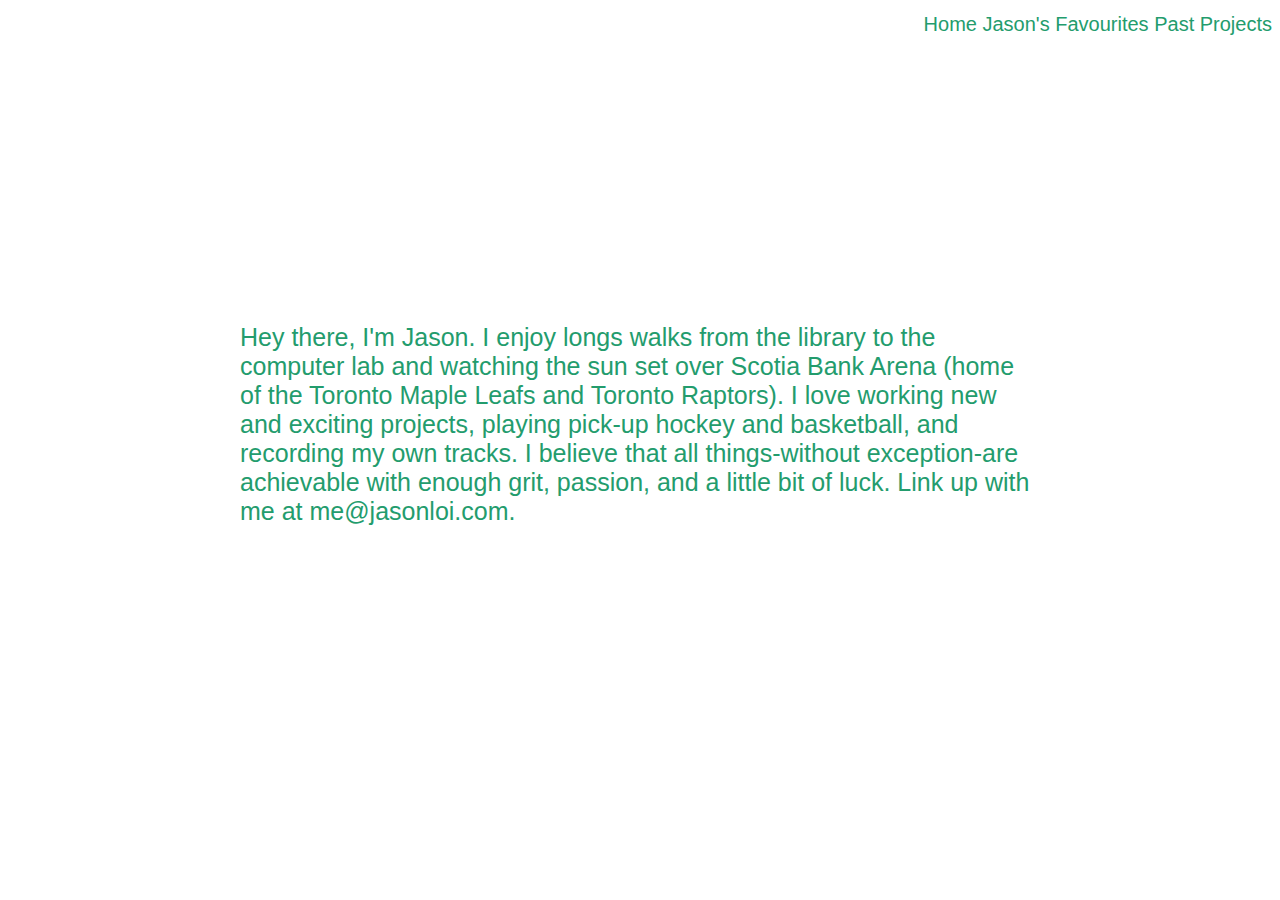
<file: index.html>
<!DOCTYPE html>
<html>
<head>
	<title style='font-family: Arial; font-size: 30px;'>Jason Loi</title>
	<link rel='icon' href='https://www.htmlcsscolor.com/preview/gallery/552583.png'>	
	<link href='./style.css' rel='stylesheet' type='text/css'>
</head>

<body>
	<div class="banner">
	<a class="page" href="../index.html">   Home   </a>

	<a class='page' href='../jasonsfavourites/index.html'>   Jason's Favourites   </a>
	<a class='page' href='../pastprojects/index.html'>   Past Projects   </a>

	<br>
	<br>
	</div>
<br>
<br>
<br>
<br>
<br>
<br>
<br>
<br>

	<p class='text'>Hey there, I'm Jason. I enjoy longs walks from the library to the computer lab and watching the sun set over Scotia Bank Arena (home of the Toronto Maple Leafs and Toronto Raptors). I love working new and exciting projects, playing pick-up hockey and basketball, and recording my own tracks. I believe that all things-without exception-are achievable with enough grit, passion, and a little bit of luck. Link up with me at me@jasonloi.com.</p>

</body>
</html>
</file>
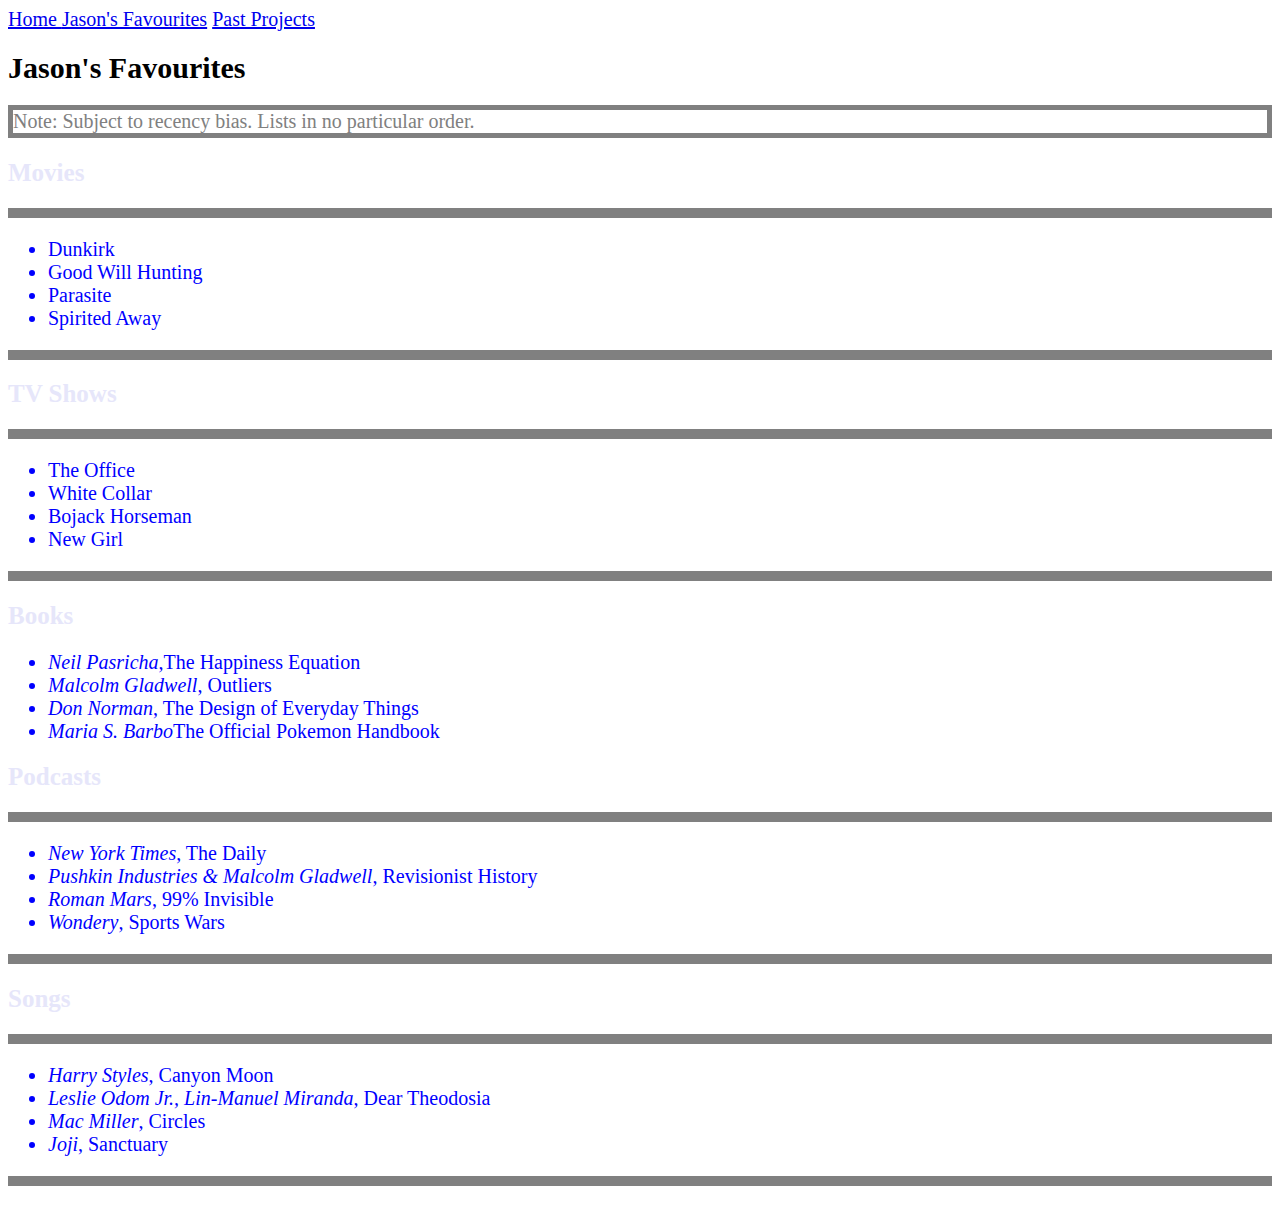
<file: jasonsfavourites/index.html>
<!DOCTYPE html>
<html>
<head>
	<title style='font-family: Arial; font-size: 30px;'>Jason Loi</title>
	<link rel='icon' href='https://www.htmlcsscolor.com/preview/gallery/552583.png'>	
	<link href='./style.css' rel='stylesheet' type='text/css'>
</head>
<body>
	<a class='page' href="../index.html">Home   </a>
	<a class='page' href='../jasonsfavourites/index.html'>Jason's Favourites</a>
	<a class='page' href='../pastprojects/index.html'>Past Projects</a>


	<br>
	<h1>Jason's Favourites</h1>
	<p class='subtitle'> Note: Subject to recency bias. Lists in no particular order.</p>
	
		<header>
			<h2>Movies</h2>
		</header>

			<p>
				<ul>
					<li>Dunkirk</li>
					<li>Good Will Hunting</li>
					<li>Parasite</li>
					<li>Spirited Away</li>
				</ul>
			</p>

		<header>
			<h2>TV Shows</h2>
		</header>

			<p>
				<ul>
					<li>The Office</li>
					<li>White Collar</li>
					<li>Bojack Horseman</li>
					<li>New Girl</li>
				</ul>
			</p>

		<header>
			<h2>Books</h2>
		</header>
			<ul>
				<li><em>Neil Pasricha</em>,The Happiness Equation</li>
				<li><em>Malcolm Gladwell</em>, Outliers</li>
				<li><em>Don Norman</em>, The Design of Everyday Things</li>
				<li><em>Maria S. Barbo</em>The Official Pokemon Handbook</li>
			</ul>

		<header>
			<h2>Podcasts</h2>
		</header>

			<p>
				<ul>
					<li><em>New York Times</em>, The Daily</li>
					<li><em>Pushkin Industries & Malcolm Gladwell</em>, Revisionist History</li>
					<li><em>Roman Mars</em>, 99% Invisible</li>
					<li><em>Wondery</em>, Sports Wars</li>
				</ul>
			</p>

			<header>
				<h2>Songs</h2>
			</header>

				<p>
					<ul>
						<li><em>Harry Styles</em>, Canyon Moon</li>
						<li><em>Leslie Odom Jr., Lin-Manuel Miranda</em>, Dear Theodosia</li>
						<li><em>Mac Miller</em>, Circles</li>
						<li><em>Joji</em>, Sanctuary</li>
					</ul>
				</p>
</body>
</html>
</file>
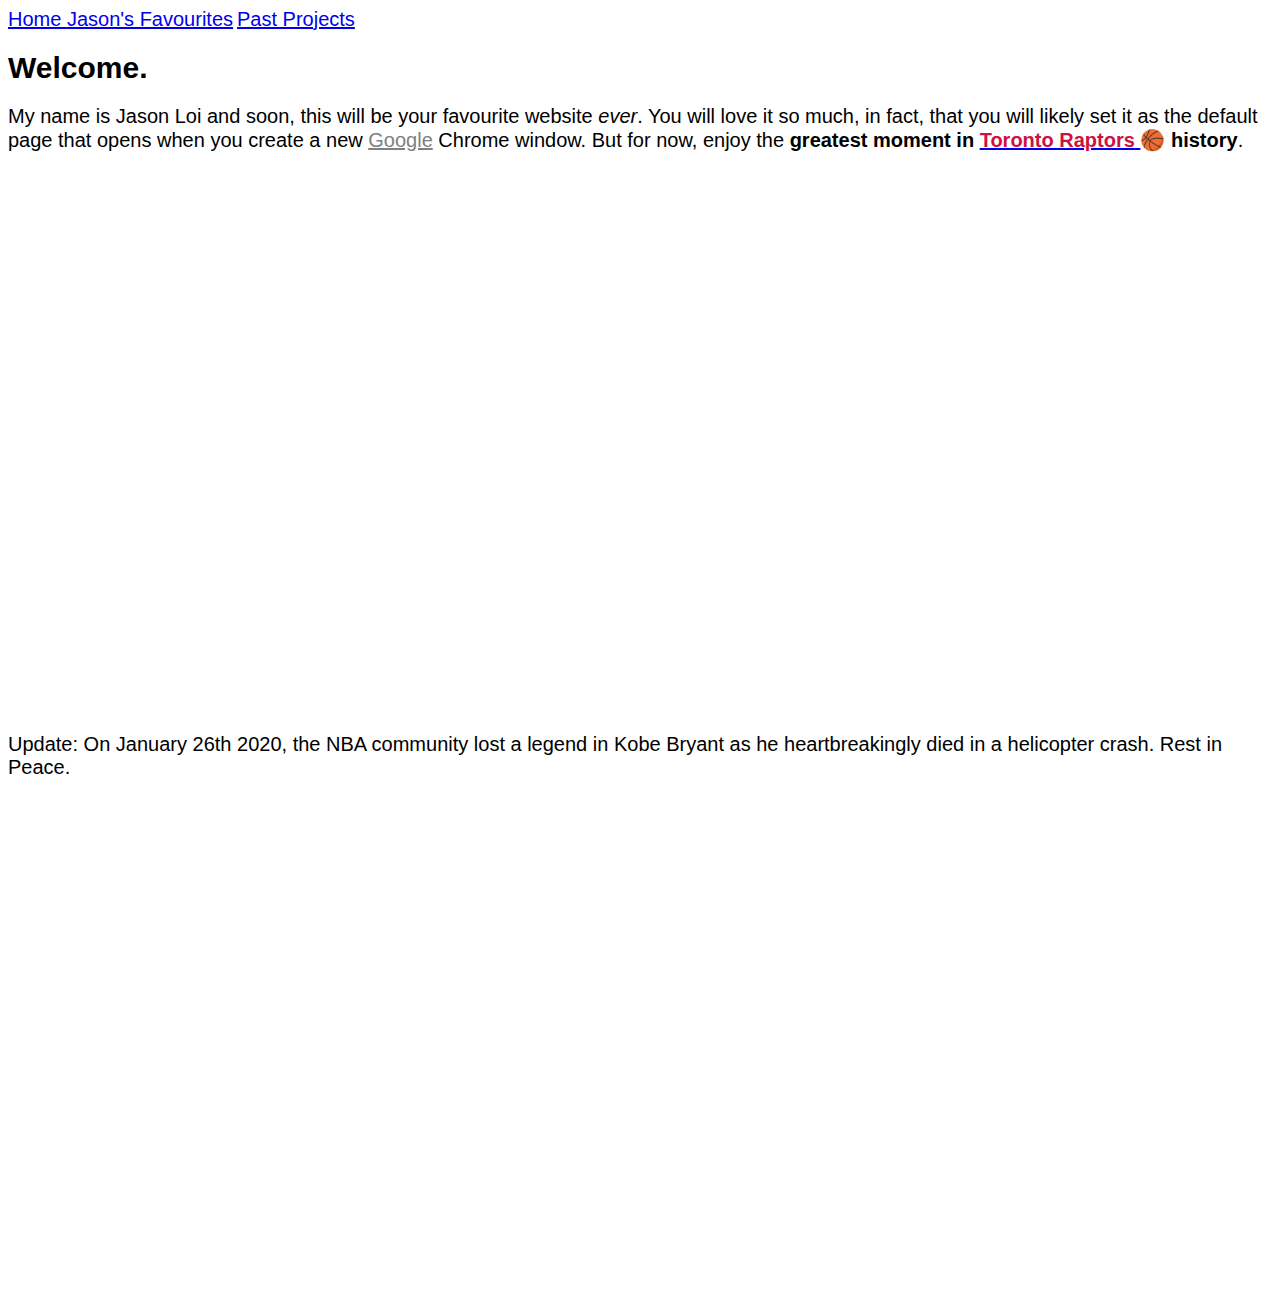
<file: kobe/index.html>
<!DOCTYPE html>
<html>
<head>
	<title style='font-size: 30px;'>Jason Loi</title>
	<link rel='icon' href='https://www.htmlcsscolor.com/preview/gallery/552583.png'>	
	<link href='./style.css' rel='stylesheet' type='text/css'>
</head>
<body>
	<a class='page' href="../index.html">Home   </a>
	<a class='page' href='../jasonsfavourites/index.html'>Jason's Favourites</a>
	<a class='page' href='../pastprojects/index.html'>Past Projects</a>

	<br>
	<h1>Welcome.</h1>
	
		<p>My name is Jason Loi and soon, this will be your favourite website <em>ever</em>. You will love it so much, in fact, that you will likely set it as the default page that opens when you create a new <a href='https://google.com' target='_blank' style='color: gray;'>Google</a> Chrome window. But for now, enjoy the <strong> greatest moment in <a href="https://www.nba.com/raptors/?splash=off" target='_blank'> <span class='raptors'>Toronto Raptors</span> </a> 🏀 history</strong>. <br> </br> <br> </br></p>
	
	<figure id='Videos' style="text-align:center;">	
		<iframe width="840" height="472" src="https://www.youtube.com/embed/75iExVNvrWw" frameborder="0" allow="accelerometer; autoplay; encrypted-media; gyroscope; picture-in-picture" allowfullscreen alt="Kawhi Leonard Buzzer Beater" align='middle'></iframe>
	</figure>

	<p>Update: On January 26th 2020, the NBA community lost a legend in Kobe Bryant as he heartbreakingly died in a helicopter crash. Rest in Peace.</p>
	<figure id='Videos' style='text-align: center;'>
		<iframe width="840" height="472" src="https://www.youtube.com/embed/1fjhIWJSxfw" frameborder="0" allow="accelerometer; autoplay; encrypted-media; gyroscope; picture-in-picture" allowfullscreen> alt='Kobe Bryant Career Outliers' align='middle'></iframe>
	</figure>

	
</body>
</html>
</file>
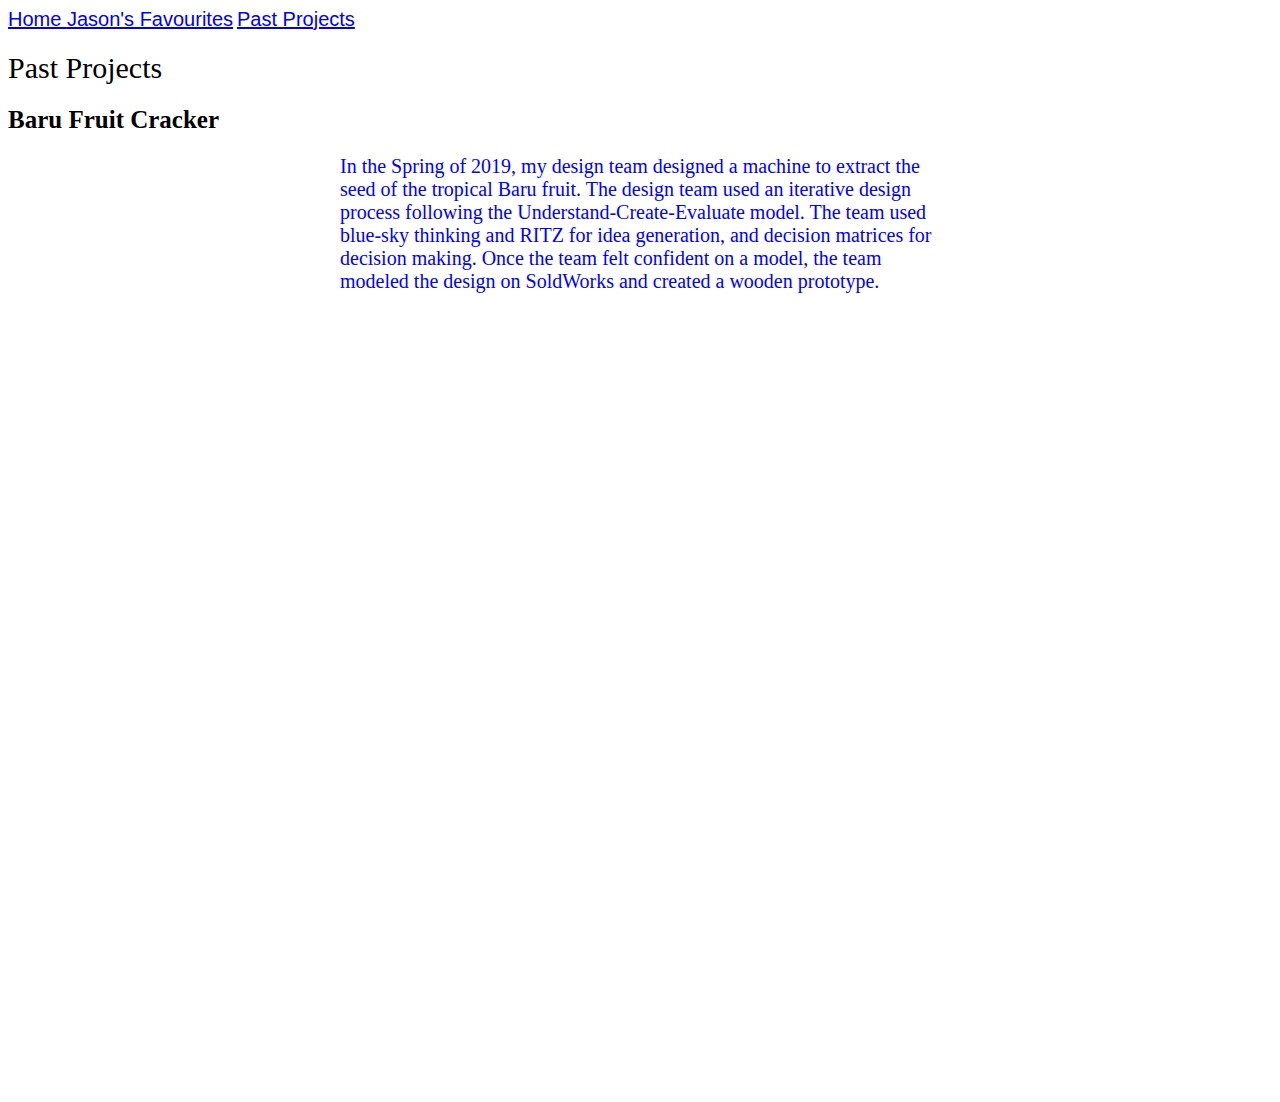
<file: pastprojects/index.html>
<!DOCTYPE html>
<html>
<head>
	<title style='font-family: Arial; font-size: 30px;'>Jason Loi</title>
	<link rel='icon' href='https://www.htmlcsscolor.com/preview/gallery/552583.png'>	
	<link href='./style.css' rel='stylesheet' type='text/css'>
</head>
<body>
	<a class='page' href="../index.html">Home   </a>
	<a class='page' href='../jasonsfavourites/index.html'>Jason's Favourites</a>
	<a class='page' href='../pastprojects/index.html'>Past Projects</a>

	<br>
	<h1>Past Projects</h1>

	<h2>
		Baru Fruit Cracker
	</h2>
		<p>
			In the Spring of 2019, my design team designed a machine to extract the seed of the tropical Baru fruit. The design team used an iterative design process following the Understand-Create-Evaluate model. The team used blue-sky thinking and RITZ for idea generation, and decision matrices for decision making. Once the team felt confident on a model, the team modeled the design on SoldWorks and created a wooden prototype.
		</p>		
		<figure id='Videos' style='text-align: center;'>
			<iframe id='piston' width="560" height="315" src="https://www.youtube.com/embed/IHTLd0bi1MQ" frameborder="0" allow="accelerometer; autoplay; encrypted-media; gyroscope; picture-in-picture" allowfullscreen align='middle'></iframe>
		</figure>
</body>
</html>
</file>
<file: style.css>
.page {
	font-family: 'Raleway', sans-serif;
	font-size: 20px;
	color: #239C6D;
	text-align: center;
}

.page:hover {
	color: #72a8ad;
}

.page:link {
	text-decoration: none;

}

body {

	font-family: 'Raleway', sans-serif, thin;
	font-weight: 40px;
	text-align: left;
	font-size: 25px;


}

.banner {
	/*
	background-color: #d6d6d6;
	*/
	text-align: right;
}

 .text {

	font-family: 'Raleway', sans-serif, thin;
	height: 500px;
	width: 800px;
	color: #239C6D;
	margin-left: auto;
	margin-right: auto;

}
</file>
<file: jasonsfavourites/style.css>
a .page{
	font-family: 'Raleway', sans-serif;
	font-size: 20px;
	border-style: none;

}

h1 {

	font-family: 'Garamond';
	font-size: 30px;
	color: black;

}

.subtitle {
	font-size: 30;
	font-family: 'Garamond';
	color: grey;
}

h2 {

	font-family: 'Garamond';
	font-size: 25px;
	color: lavender;
}

body {

	font-family: 'Garamond';
	font-size: 20px;
	color: blue;

}

.class {
	font-family: 'Garamond';
	font-size: 20px;
}

p {
	border: 5px solid grey;

}
</file>
<file: kobe/style.css>
p, .page{
	font-family: 'Arial';
	font-size: 20px;
}

.raptors {
	color: #CE1141;
}

h1 {

	font-family: 'Arial';
	font-size: 30px;
}
</file>
<file: pastprojects/style.css>
.page {
	font-family: 'Raleway', sans-serif;
	font-size: 20px;
	border-style: none;

}

 p {

	font-family: 'Raleway';
	font-size: 20px;
	color: blue;
	height: 600px;
	width: 600px;
	font-weight: 300;
	margin-left: auto;
	margin-right: auto;
	margin-top: auto;
	margin-bottom: auto;

}

h1 {

	font-family: 'Garamond';
	font-size: 30px;
	color: black;
	font-weight: 500;
}

h2 {

	font-family: 'Garamond';
	font-size: 25px;
	color: black;
	font-weight: 600;

}
</file>
